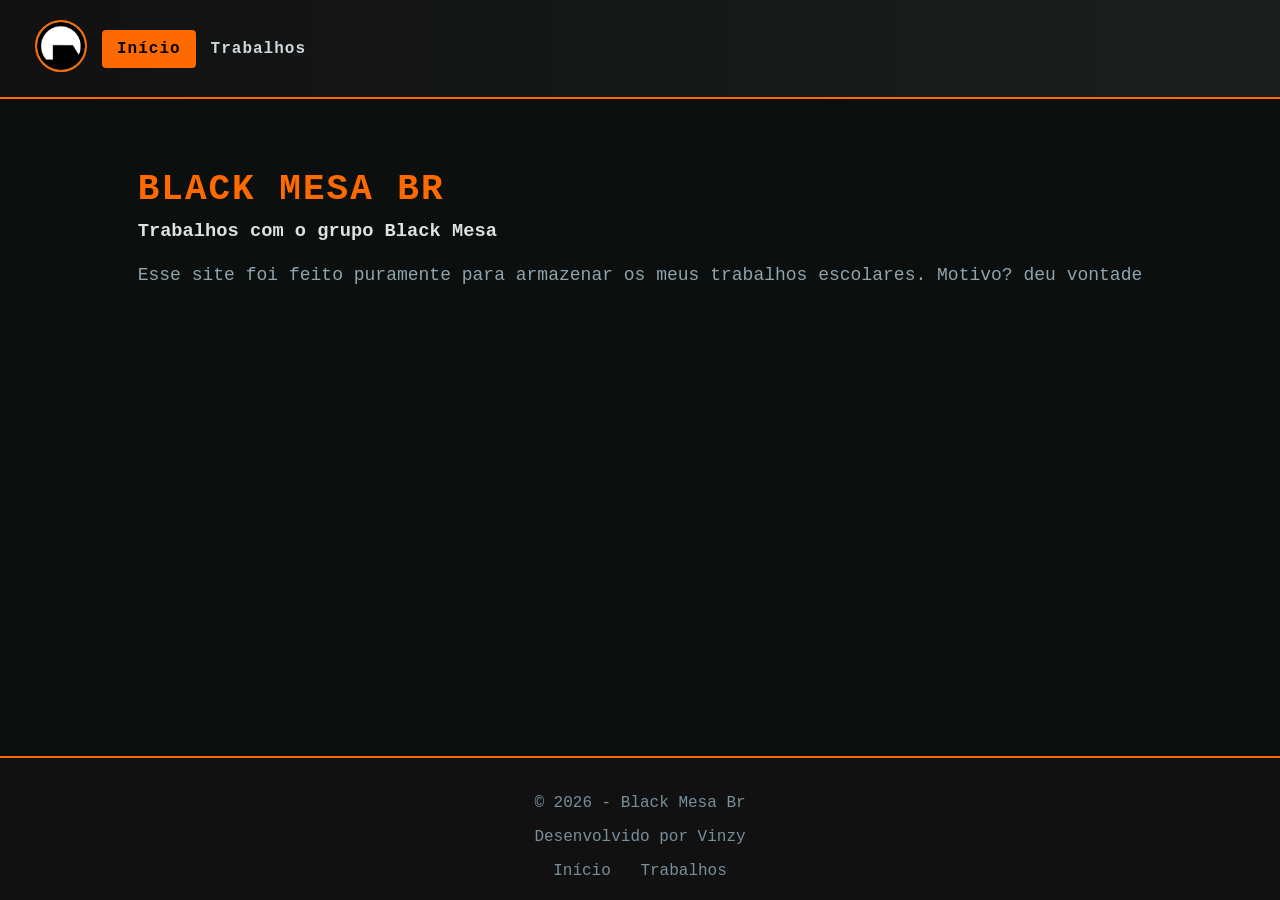
<file: index.html>
<!DOCTYPE HTML>

<html lang="pt-BR">

<head>

    <meta charset="utf-8">

    <meta name="viewport" content="width=device-width, initial-scale=1">

    <link rel="shortcut icon" href="images/favicon.ico" />

    <link rel="stylesheet" type="text/css" href="CSS/style.css">

    <title>Black Mesa Br</title>

</head>



<body>



    <header>


        <div class="topnav">

            <a href="#"><img src="images/favicon.ico" class="logo" /></a>

            <a class="active" href="index.html">Início</a>
            <a href="trab.html">Trabalhos</a>


        </div>

    </header>



    <main>

        <section id="Sobre">



            <h1 class="title">Black Mesa Br</h1>

            <h3>Trabalhos com o grupo Black Mesa</h3>



            <p class="texto">

                Esse site foi feito puramente para armazenar os meus trabalhos escolares.
                Motivo? deu vontade

            </p>

        </section>

    </main>

    <footer>

        <div class="footer-content">

            <p>&copy; 2026 - Black Mesa Br</p>

            <p>Desenvolvido por Vinzy</p>



            <div class="footer-links">

                <a href="index.html">Início</a>

                <a href="trab.html">Trabalhos</a>

            </div>

        </div>

    </footer>

</body>

</html>
</file>
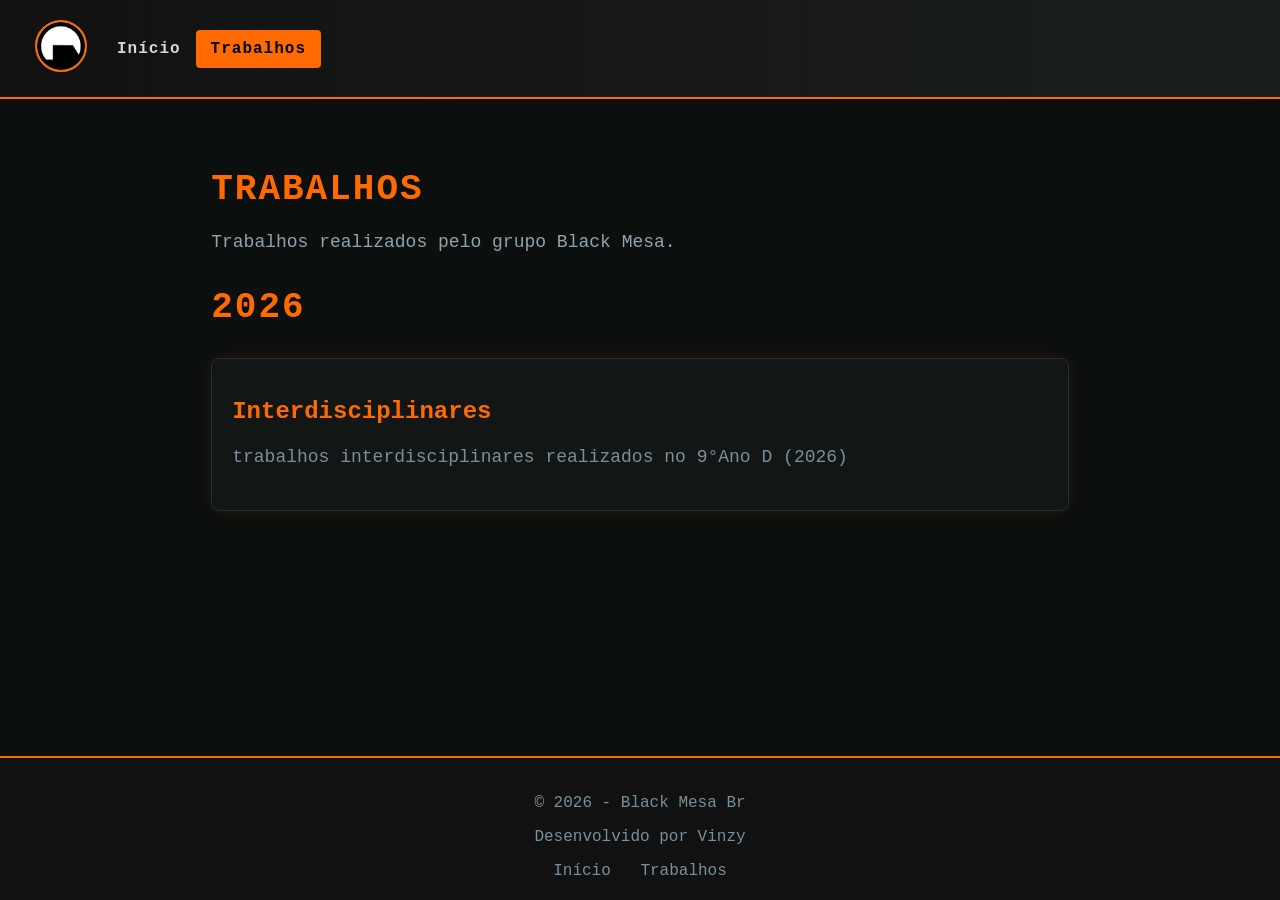
<file: trab.html>
<!DOCTYPE HTML>

<html lang="pt-BR">

<head>

    <meta charset="utf-8">

    <meta name="viewport" content="width=device-width, initial-scale=1">

    <link rel="shortcut icon" href="images/favicon.ico">

    <link rel="stylesheet" type="text/css" href="CSS/style.css">

    <title>Black Mesa Br</title>

</head>


<body>



    <header>


        <div class="topnav">

            <a href="#"><img src="images/favicon.ico" class="logo" /></a>

            <a href="index.html">Início</a>
            <a class="active" href="trab.html">Trabalhos</a>


        </div>

    </header>

    <main>
        <section id="Dicas">
            <h1 class="title">Trabalhos</h1>
            <p class="texto">
                Trabalhos realizados pelo grupo Black Mesa.</p>
                  <h1 class="title">2026</h1>
           
            <div class="card" onclick="toggleCard(this)">
                <div class="card-header">
                    <h2>Interdisciplinares</h2>
                    <p class="texto">trabalhos interdisciplinares realizados no 9°Ano D (2026)</p>
                </div>
                <div class="card-content">
                </div>

 <div class="card-extra">

    <div class="card-content">
        <figure>  
            <img src="images/Interdisciplinar1.jfif" class="img-redonda">  
            <h3>Robótica - Português - Matemática</h3>  
        </figure>
    </div>

    <h3>Produzido:</h3>
    <div class="card-content">
        <ul>  
            <li><a href="https://canva.link/1dgn9vmc5c6slsh">Canva</a></li>  
            <li><a href="https://www.mediafire.com/file/qr2te22dvtss6cn/Mapa2026.zip/file">Mapa do Minecraft</a></li>  
            <li><a href="https://suno.com/song/f58a7414-23ab-43d6-8948-74ee8cb60353?sh=8uz2O2MkH2SYfGxQ">Música: Fatoração</a></li>  
            <li><a href="https://www.mureka.ai/pt/song-detail/132258115878913?source=switch">Música: Produtos notáveis</a></li>  
        </ul>  
    </div>

    <h3>Grupo:</h3>
    <div class="card-content">

        <figure>  
            <img src="images/Vinzy.jpeg" class="img-redonda">  
            <h3>Vinicius "Careca"</h3>  
            <h4>Minecraft e etc</h4>  
        </figure>  

        <figure>  
            <img src="images/Legal.jpg" class="img-redonda">  
            <h3>João "Legal"</h3>  
            <h4>Contas e parte do Jornal</h4>  
        </figure>  

        <figure>  
            <img src="images/B-Roxa.jpg" class="img-redonda">  
            <h3>João "BR"</h3>  
            <h4>Músicas</h4>  
        </figure>  

        <figure>  
            <img src="images/Teta.jpg" class="img-redonda">  
            <h3>Bernardo "Teta"</h3>  
            <h4>Maioria do Jornal</h4>  
        </figure>  

    </div>

</div>
            </div>
        </section>
    </main>

    <footer>

        <div class="footer-content">

            <p>&copy; 2026 - Black Mesa Br</p>

            <p>Desenvolvido por Vinzy</p>



            <div class="footer-links">

                <a href="index.html">Início</a>

                <a href="trab.html">Trabalhos</a>

            </div>

        </div>

    </footer>

    <script>
        function toggleCard(card) {
            const extra = card.querySelector(".card-extra");

            if (card.classList.contains("active")) {
                extra.style.maxHeight = null;
                card.classList.remove("active");
            } else {
                extra.style.maxHeight = extra.scrollHeight + "px";
                card.classList.add("active");
            }
        }
    </script>
</body>

</html>
</file>
<file: CSS/style.css>
body {
  margin: 0;
  font-family: 'Courier New', monospace;
  background: #0b0f0e; /* quase preto esverdeado */
  color: #cfd8dc;

  display: flex;
  flex-direction: column;
  min-height: 100vh;
}

.topnav {
  display: flex;
  align-items: center;
  flex-wrap: wrap;
  background: linear-gradient(90deg, #111, #1a1f1d);
  border-bottom: 2px solid #ff6a00;
  padding: 10px 20px;
}

.topnav a {
  color: #cfd8dc;
  padding: 10px 15px;
  text-decoration: none;
  font-weight: bold;
  letter-spacing: 1px;
  transition: 0.3s;
}

.topnav a:hover {
  background-color: #ff6a00;
  color: #000;
  border-radius: 4px;
}

.topnav .active {
  background-color: #ff6a00;
  color: #000;
  border-radius: 4px;
}

.logo {
  width: 48px;
  height: 48px;
  border-radius: 50%;
  border: 2px solid #ff6a00;
}

main {
  display: flex;
  justify-content: center;
  padding: 40px 20px;
  flex: 1;
}

.title {
  font-size: 36px;
  margin-bottom: 10px;
  color: #ff6a00;
  text-transform: uppercase;
  letter-spacing: 2px;
}

.texto {
  font-size: 18px;
  line-height: 1.6;
  color: #90a4ae;
}

.card {
  margin-top: 30px;
  padding: 20px;
  border-radius: 8px;
  background: #121615;
  border: 1px solid #2a2f2d;
  box-shadow: 0 0 20px rgba(255,106,0,0.1);
  transition: 0.3s;
  cursor: pointer;
}

.card:hover {
  transform: translateY(-5px);
  box-shadow: 0 0 25px rgba(255,106,0,0.3);
}

.card-header h2 {
  color: #ff6a00;
  margin-bottom: 5px;
}

.card-header p {
  color: #78909c;
}

.card-content {
  display: flex;
  justify-content: center;
  gap: 30px;
  flex-wrap: wrap;
}

figure {
  margin: 0;
  text-align: center;
}

.img-redonda {
  width: 130px;
  height: 130px;
  object-fit: cover;
  border-radius: 50%;
  border: 3px solid #ff6a00;
  filter: grayscale(40%) contrast(110%);
  transition: 0.3s;
}

.img-redonda:hover {
  filter: grayscale(0%) contrast(120%);
  transform: scale(1.05);
}

h3 {
  margin-top: 10px;
  color: #e0e0e0;
}

h4 {
  color: #78909c;
}

figcaption {
  font-style: italic;
  font-size: 13px;
  color: #607d8b;
}

.card-extra {
  max-height: 0;
  overflow: hidden;
  transition: max-height 0.5s ease;
}

footer {
  background: #111;
  color: #78909c;
  padding: 20px;
  text-align: center;
  border-top: 2px solid #ff6a00;
}

.footer-links a {
  color: #78909c;
  margin: 0 10px;
  text-decoration: none;
}

.footer-links a:hover {
  color: #ff6a00;
}

@media (max-width: 600px) {
  .title {
    font-size: 24px;
  }

  .texto {
    font-size: 16px;
  }

  .topnav {
    justify-content: center;
  }

  .img-redonda {
    width: 100px;
    height: 100px;
  }
}
</file>
